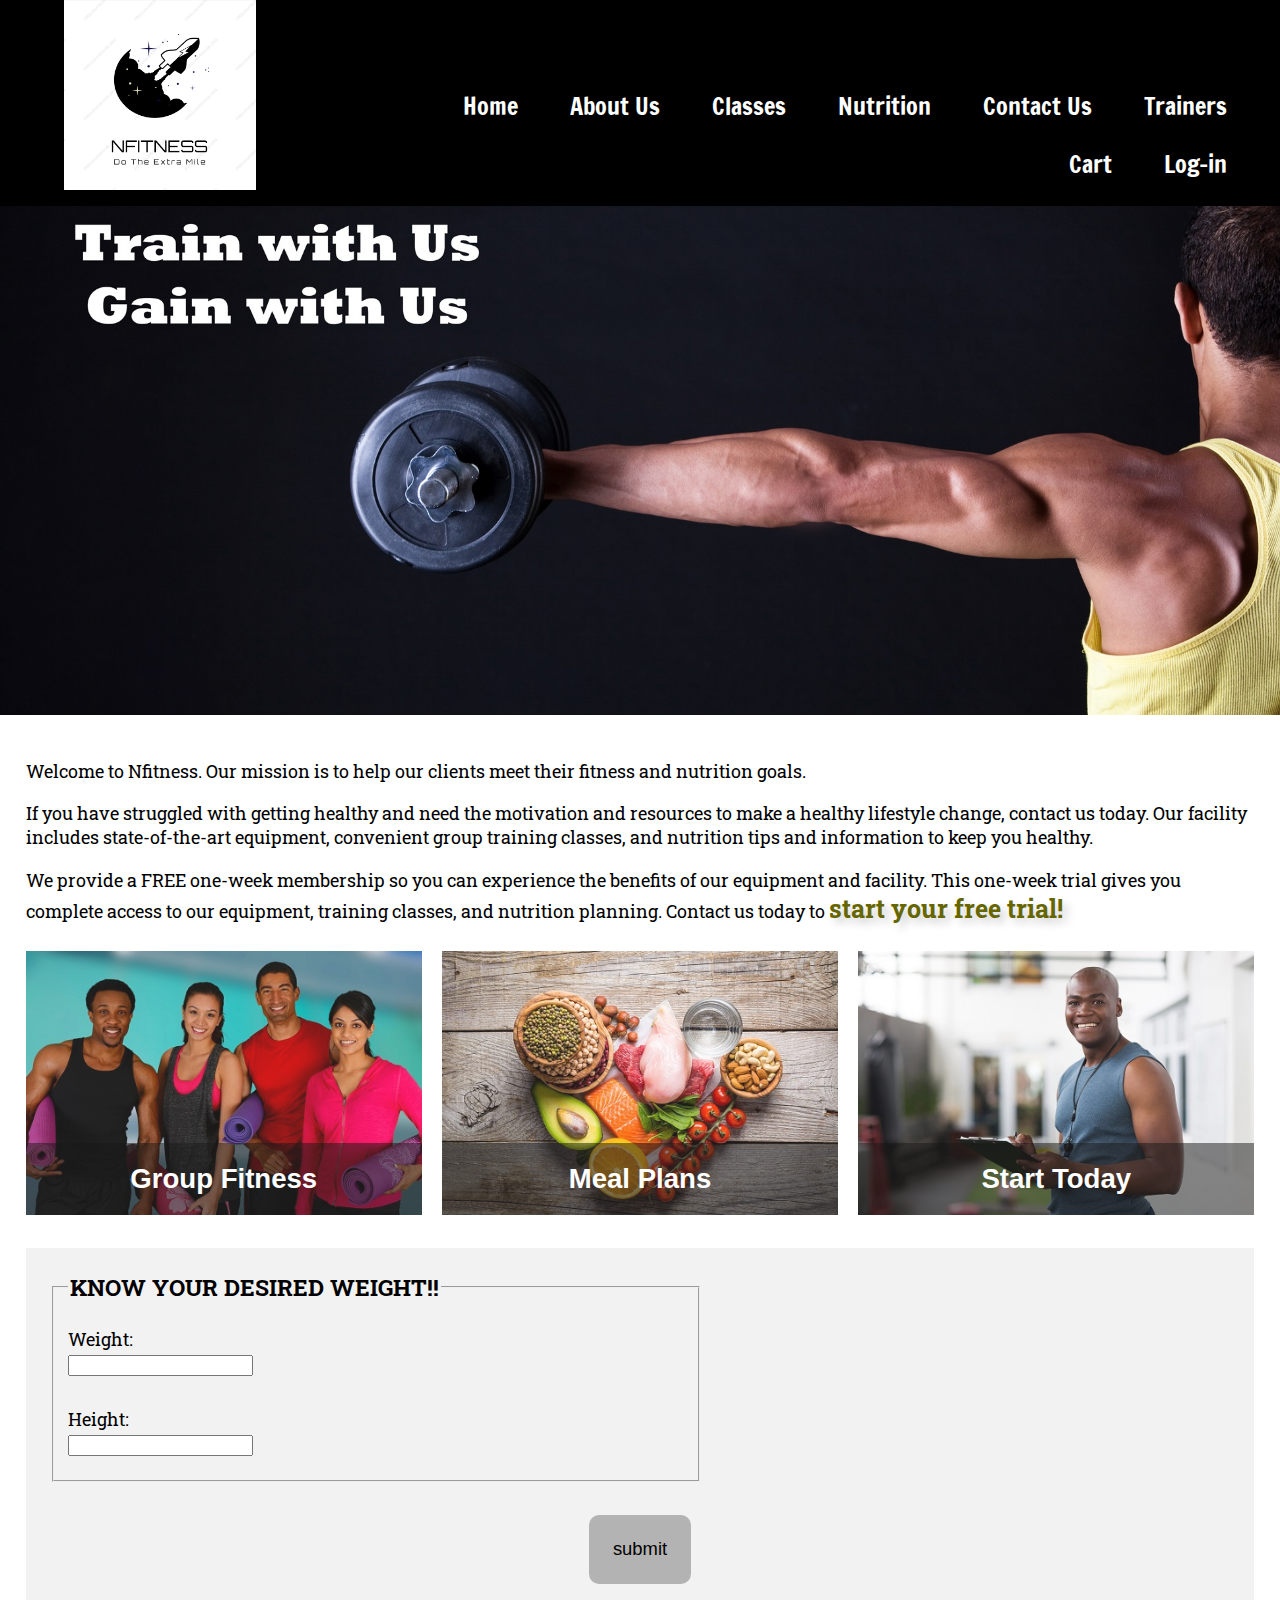
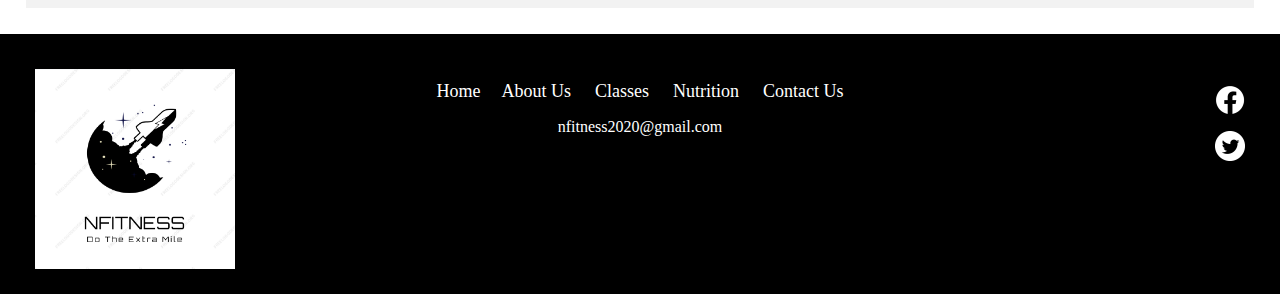
<file: index.html>
<!DOCTYPE html>
<html lang="en">
<head>
	<title>Home</title>
	<meta charset="utf-8">
	<meta name="viewport" content="width=device-width, initial-scale=1">
	<link rel="stylesheet" href="css/styles.css">
	<meta name="description" content="Nfitness is an elite fitness center dedicated to helping clients achieve their fitness and nutrition goals.">
	<link href="https://fonts.googleapis.com/css2?family=Francois+One&family=Roboto+Slab&display=swap" rel="stylesheet">
	<link rel="shortcut icon" href="images/favicon.ico">
	<link rel="icon" type="images/png" sizes="32x32" href="images/favicon-32.png">
	<link rel="apple-touch-icon" sizes="180x180" href="images/apple-touch-icon.png">
	<link rel="icon" sizes="192x192" href="images/android-chrome-192.png">
</head>

<body>
			
		<div style="background: black; position: fixed;top: 0;width: 100%;">
		<header id="ffc-logo">
			<a href="index.html"><img src="images/Nfitnesslogo.png" alt="Nfitness Logo" width='60%' height='100%'></a>
			
		</header>
		
		<nav class="tablet-desktop" >
			<ul>
				&nbsp;&nbsp;<li><a href="index.html">Home</a></li> 
				<li><a href="about.html">About Us</a></li> 
				<li><a href="classes.html">Classes</a></li> 	
				<li><a href="nutrition.html">Nutrition</a></li> 
				<li><a href="contact.html">Contact Us</a></li>
				<li><a href="Trainers.html"> Trainers</a></li>
				<li><a href="cart2.html"> Cart</a></li>
				<li><a href="login.html">Log-in</a></li>
				
				
				  </div>
			</ul>
			
		</nav>
	</div>
	
		<div id="hero" class="tablet-desktop">
			<img src="images/hero-image.jpg" alt="left arm extended holding a weight" style="    margin-top: 150px;">
		</div>
		
		
		<main>
		
		<div class="tablet-desktop">
		
			<p>Welcome to Nfitness. Our mission is to help our clients meet their fitness and nutrition goals.</p>
			
			<p>If you have struggled with getting healthy and need the motivation and resources to make a healthy lifestyle change, contact us today. Our facility includes state-of-the-art equipment, convenient group training classes, and nutrition tips and information to keep you healthy.</p>
			
			<p>We provide a FREE one-week membership so you can experience the benefits of our equipment and facility. This one-week trial gives you complete access to our equipment, training classes, and nutrition planning. Contact us today to <span class="action">start your free trial!</span></p>
		
		</div>
		
		<div class="grid">
		
		<figure class="frame">
			<a href="classes.html"><img src="images/fitness-group.jpg" alt="group of fitness people"></a>
			<figcaption class="pic-text">Group Fitness</figcaption>
		</figure>
		
		<figure class="frame">
			<a href="nutrition.html"><img src="images/food-heart.jpg" alt="healthy food in the shape of a heart"></a>
			<figcaption class="pic-text">Meal Plans</figcaption>
		</figure>
		
		<figure class="frame">
			<a href="contact.html"><img src="images/personal-trainer.jpg" alt="personal trainer with a clipboard"></a>
			<figcaption class="pic-text">Start Today</figcaption>
		</figure>
		
		</div>
        
		<div id="form">
		
	
		<form action="weight.php" id="get" class="form-grid"> 
		
			<fieldset>
				<legend> KNOW YOUR DESIRED WEIGHT!!</legend>
				<label for="weight">Weight:</label>
				<input type="text" name="weight" id="fName" >
				
				<label for="height">Height:</label>
				<input type="text" name="height" id="lName" >
               
            
			</fieldset>
			
			
			
			<input type="submit" id="submit" value="submit" class="btn">
		
		</main>
		
		
		<footer style="padding:10px;">

			<div style="width: 20%; float: left; padding: 2%;">
				<a  href="index.html"><img src="images/Nfitnesslogo.png" alt="Nfitness Logo" width='200px' height='200px' ></a>
			</div>
			
					<div class="copyright" ><p>
				
						<a style="color: rgb(255, 255, 255);font-size: large;"href="index.html">Home</a>&nbsp&nbsp&nbsp&nbsp&nbsp&nbsp
						<a style="color: rgb(255, 255, 255);font-size: large;"href="about.html">About Us</a> &nbsp&nbsp&nbsp&nbsp&nbsp&nbsp
						<a style="color: rgb(255, 255, 255);font-size: large;"href="classes.html">Classes</a> 	&nbsp&nbsp&nbsp&nbsp&nbsp&nbsp
					    <a style="color: rgb(255, 255, 255);font-size: large;"href="nutrition.html">Nutrition</a> &nbsp&nbsp&nbsp&nbsp&nbsp&nbsp
						<a style="color: rgb(255, 255, 255);font-size: large;"href="contact.html">Contact Us</a>
						<p style="font-size: medium;"><a href="mailto:nfitness2020@gmail.com">nfitness2020@gmail.com</a></p>
						
						
					</p>	
						
				</div>
<div style=" float: right; padding: 2%;">
			
	<p><a  href= target="_blank"><img src="images/facebook-logo.png" alt="black and white Facebook logo"></a></p>
		<p>	<a href= target="_blank"><img src="images/twitter-logo.png" alt="black and white Twitter logo"></a></p>
		</div>
		
			
		
			
		</footer>
		

	
	<script src="scripts/script.js"></script>
	
</body>
</html>
</file>
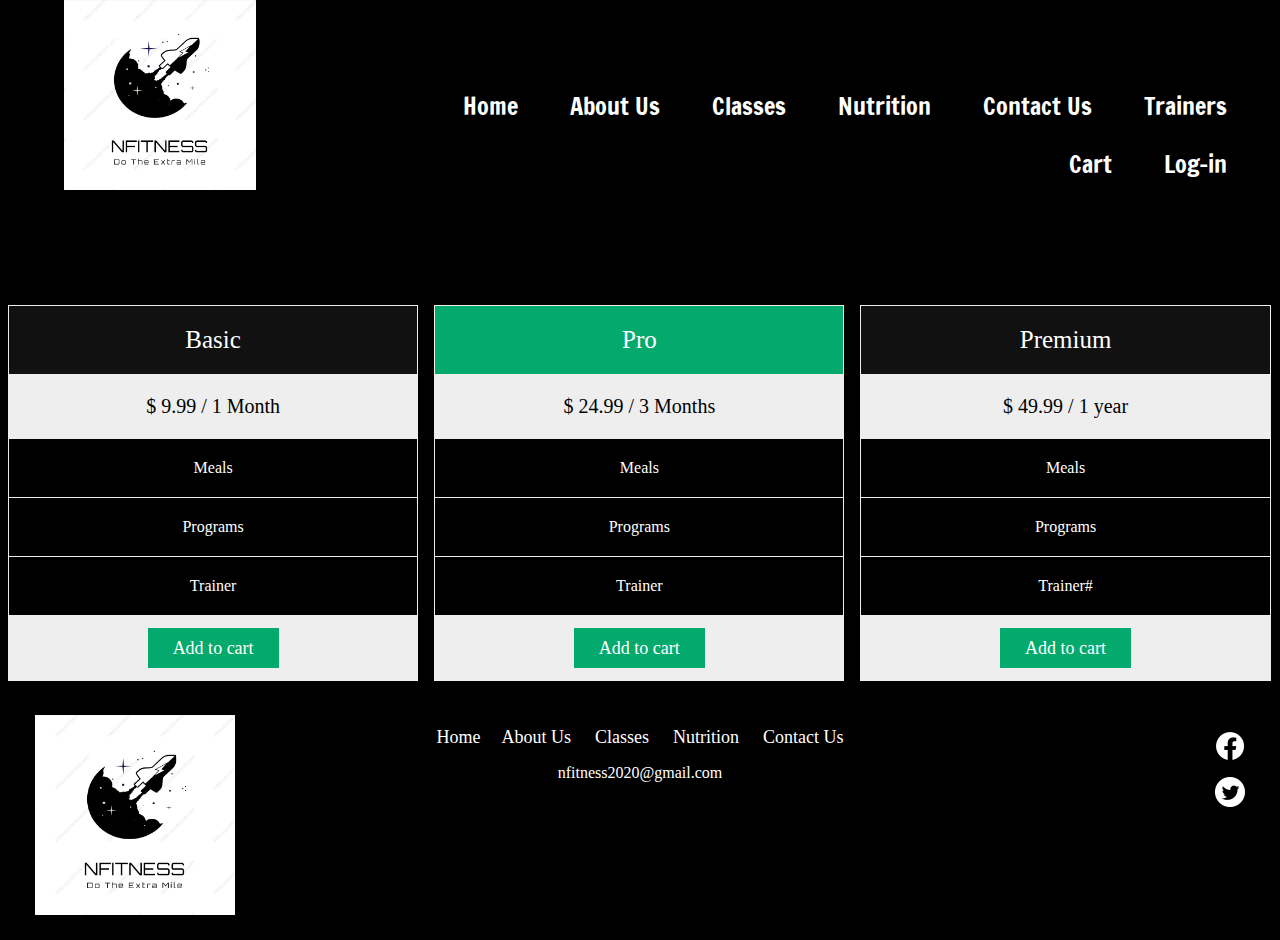
<file: cart2.html>
<!DOCTYPE html>
<html lang="en">
<head>


  <title> Subscription </title>Nfitness
  <meta charset="utf-8">  
	<meta name="viewport" content="width=device-width, initial-scale=1">
	<link rel="stylesheet" href="css/styles.css">
	<meta name="description" content="Nfitness is an elite fitness center dedicated to helping clients achieve their fitness and nutrition goals.">
	<link href="https://fonts.googleapis.com/css2?family=Francois+One&family=Roboto+Slab&display=swap" rel="stylesheet">
	<link rel="shortcut icon" href="images/favicon.ico">
	<link rel="icon" type="images/png" sizes="32x32" href="images/favicon-32.png">
	<link rel="apple-touch-icon" sizes="180x180" href="images/apple-touch-icon.png">
	<link rel="icon" sizes="192x192" href="images/android-chrome-192.png">
  <link rel="stylesheet" href="css/card.css" >
</head>

<div style="background: rgb(0, 0, 0); position: fixed;top: 0;width: 100%;">
  <header id="ffc-logo">
    <a href="index.html"><img src="images/Nfitnesslogo.png" alt="Nfitness Logo" width='60%' height='100%'></a>
    
  </header>
  
  <nav class="tablet-desktop" >
    <ul>
      &nbsp;&nbsp;<li><a href="index.html">Home</a></li> 
      <li><a href="about.html">About Us</a></li> 
      <li><a href="classes.html">Classes</a></li> 	
      <li><a href="nutrition.html">Nutrition</a></li> 
      <li><a href="contact.html">Contact Us</a></li>
      <li><a href="Trainers.html"> Trainers</a></li>
      <li><a href="cart2.html"> Cart</a></li>
      <li><a href="login.html">Log-in</a></li>
      
        </div>
    </ul>
    
  </nav>
</div>

<body>

  <h2>Responsive Checkout Form</h2><h2>Responsive Checkout Form</h2>
  <h2>Responsive Checkout Form</h2><br>

  <h2 style="text-align:center">Responsive Pricing Tables</h2>
<p style="text-align:center">Resize the browser window to see the effect.</p>

<div class="columns">
  <ul class="price">
    <li class="header">Basic</li>
    <li class="grey">$ 9.99 /  1 Month</li>
    <li style="color: rgb(255, 255, 255);">Meals</li>
    <li style="color: rgb(255, 255, 255);">Programs</li>
    <li style="color: rgb(255, 255, 255);">Trainer</li>
    <li class="grey"><a href="payment 2.html" class="button">Add to cart</a></li>
  </ul>
</div>

<div class="columns">
  <ul class="price">
    <li class="header" style="background-color:#04AA6D">Pro</li>
    <li class="grey">$ 24.99 / 3 Months</li>
    <li style="color: rgb(255, 255, 255);">Meals</li>
    <li style="color: rgb(255, 255, 255);">Programs</li>
    <li style="color: rgb(255, 255, 255);">Trainer</li>
    <li class="grey"><a href="payment 2.html" class="button">Add to cart</a></li>
  </ul>
</div>

<div class="columns">
  <ul class="price">
    <li class="header">Premium</li>
    <li class="grey">$ 49.99 / 1 year</li>
    <li style="color: rgb(255, 255, 255);">Meals</li>
    <li style="color: rgb(255, 255, 255);">Programs</li>
    <li style="color: rgb(255, 255, 255);">Trainer#</li>
    <li class="grey"><a href="payment 2.html" class="button">Add to cart</a></li>
  </ul>
</div>

<footer style="padding:10px;">

  <div style="width: 20%; float: left; padding: 2%;">
    <a  href="index.html"><img src="images/Nfitnesslogo.png" alt="Nfitness Logo" width='200px' height='200px' ></a>
  </div>
  
      <div class="copyright" ><p>
    
        <a style="color: rgb(255, 255, 255);font-size: large;"href="index.html">Home</a>&nbsp&nbsp&nbsp&nbsp&nbsp&nbsp
        <a style="color: rgb(255, 255, 255);font-size: large;"href="about.html">About Us</a> &nbsp&nbsp&nbsp&nbsp&nbsp&nbsp
        <a style="color: rgb(255, 255, 255);font-size: large;"href="classes.html">Classes</a> 	&nbsp&nbsp&nbsp&nbsp&nbsp&nbsp
          <a style="color: rgb(255, 255, 255);font-size: large;"href="nutrition.html">Nutrition</a> &nbsp&nbsp&nbsp&nbsp&nbsp&nbsp
        <a style="color: rgb(255, 255, 255);font-size: large;"href="contact.html">Contact Us</a>
        <p style="font-size: medium;"><a href="mailto:nfitness2020@gmail.com">nfitness2020@gmail.com</a></p>
        
        
      </p>	
        
    </div>
<div style=" float: right; padding: 2%;">
  
<p><a  href= target="_blank"><img src="images/facebook-logo.png" alt="black and white Facebook logo"></a></p>
<p>	<a href= target="_blank"><img src="images/twitter-logo.png" alt="black and white Twitter logo"></a></p>
</div>

  

  
</footer>
</body>
</html>
</file>
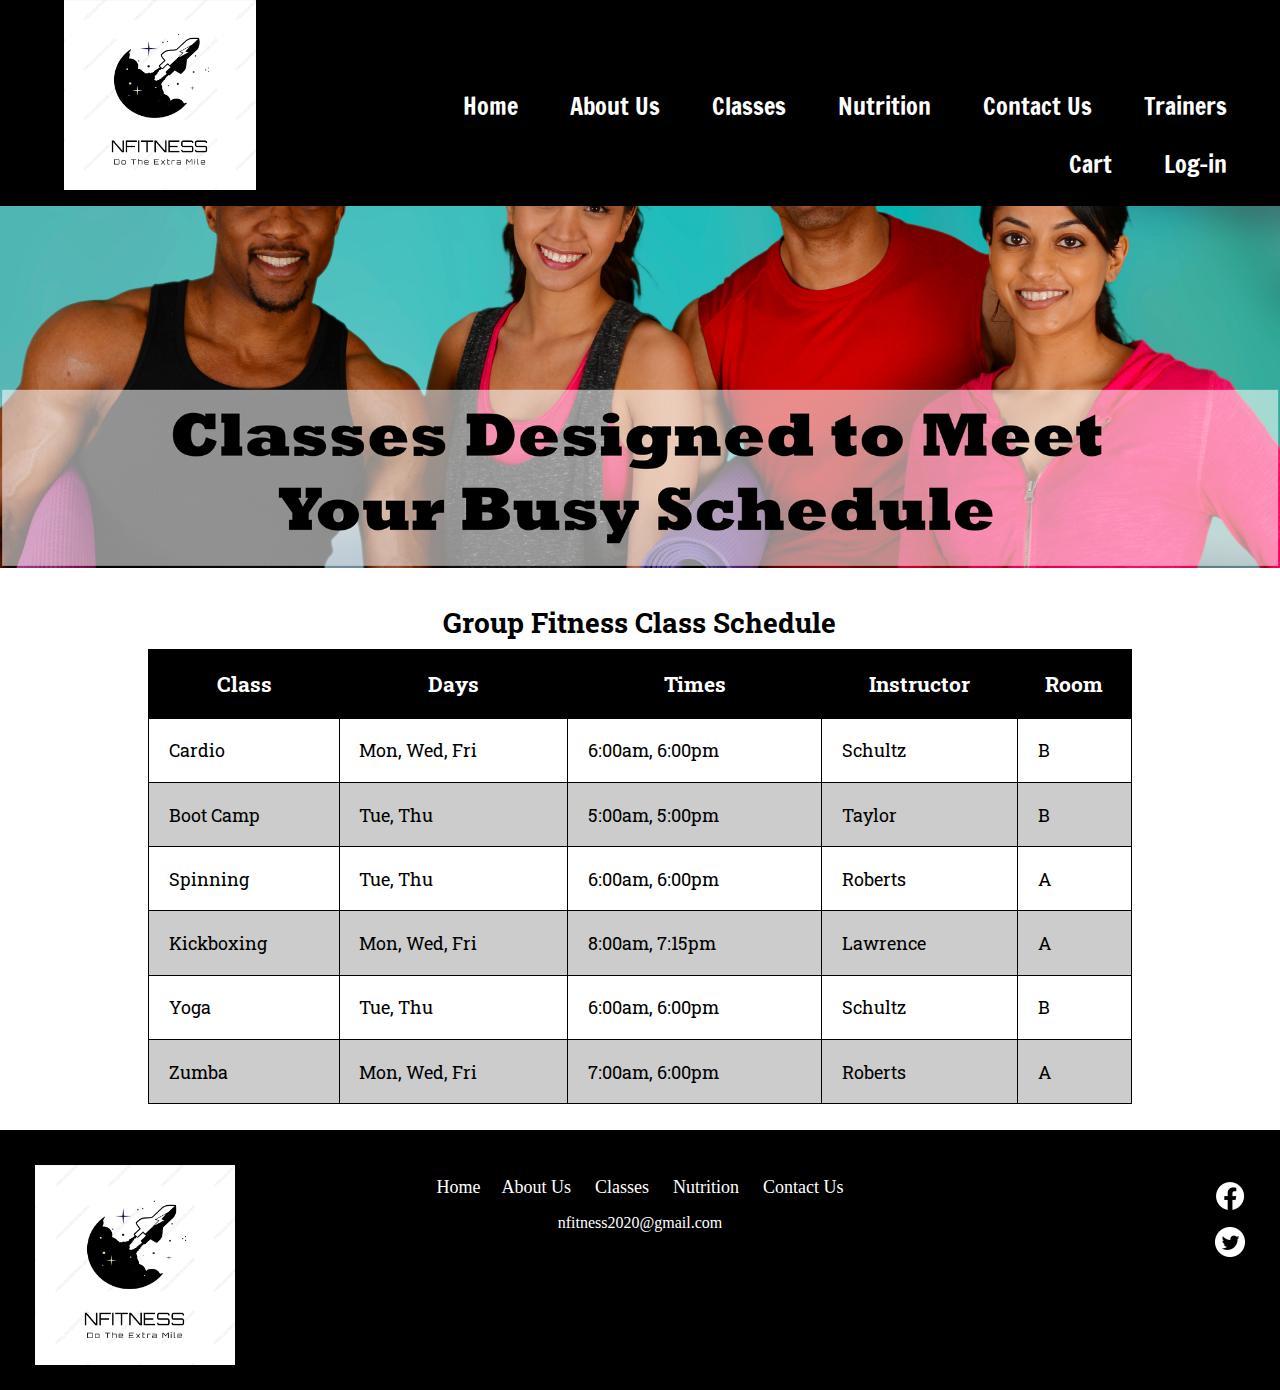
<file: classes.html>
<!DOCTYPE html>

<html lang="en">
<head>
	<title>Classes</title>
	<meta charset="utf-8">
	<meta name="viewport" content="width=device-width, initial-scale=1">
	<link rel="stylesheet" href="css/styles.css">
	<meta name="description" content="Nfitness has many fitness classes to meet your needs, including boot camp, cardio, kickboxing, spinning, yoga, and Zumba.">
	<link href="https://fonts.googleapis.com/css2?family=Francois+One&family=Roboto+Slab&display=swap" rel="stylesheet">
	<link rel="shortcut icon" href="images/favicon.ico">
	<link rel="icon" type="images/png" sizes="32x32" href="images/favicon-32.png">
	<link rel="apple-touch-icon" sizes="180x180" href="images/apple-touch-icon.png">
	<link rel="icon" sizes="192x192" href="images/android-chrome-192.png">
</head>
<body>
			
	<div style="background: black; position: fixed;top: 0;width: 100%;">
		<header id="ffc-logo">
			<a href="index.html"><img src="images/Nfitnesslogo.png" alt="Nfitness Logo" width='60%' height='100%'></a>
			
		</header>
		
		<nav class="tablet-desktop" >
			<ul>
				
			
				&nbsp;&nbsp;<li><a href="index.html">Home</a></li> 
				<li><a href="about.html">About Us</a></li> 
				<li><a href="classes.html">Classes</a></li> 	
				<li><a href="nutrition.html">Nutrition</a></li> 
				<li><a href="contact.html">Contact Us</a></li>
				<li><a href="Trainers.html"> Trainers</a></li>
				<li><a href="cart2.html"> Cart</a></li>
				<li><a href="login.html">Log-in</a></li>
				
				  </div>
			</ul>
			
		</nav>
	</div>
		
	
		<div id="hero" class="tablet-desktop">
			<img src="images/classes-hero-image.jpg" alt="group of fitness people">
		</div>
		
		
		<main>
		
			<div class="mobile">
			
				<h3>Group Fitness Classes</h3>
				<p>Boot Camp: TR 5am &amp; 5pm</p>
				<p>Cardio: MWF 6am &amp; 5pm</p>
				<p>Kickboxing: MWF 8am &amp; 7:15pm</p>
				<p>Spinning: TR 6am &amp; 6pm</p>
				<p>Yoga: TR 6am &amp; 6pm</p>
				<p>Zumba: MWF 7am &amp; 6pm</p>
				
			</div>
			
			<div class="tablet-desktop">
		
				<table> <!-- Start Table -->
					<caption>Group Fitness Class Schedule</caption>
					<tr><!-- Row 1 -->
						<th>Class</th>
						<th>Days</th>
						<th>Times</th>
						<th>Instructor</th>
						<th>Room</th>
					</tr>
					<tr><!-- Row 2 -->
						<td>Cardio</td>
						<td>Mon, Wed, Fri</td>
						<td>6:00am, 6:00pm</td>
						<td>Schultz</td>
						<td>B</td>
					</tr>
					<tr><!-- Row 3 -->
						<td>Boot Camp</td>
						<td>Tue, Thu</td>
						<td>5:00am, 5:00pm</td>
						<td>Taylor</td>
						<td>B</td>
					</tr>
					<tr><!-- Row 4 -->
						<td>Spinning</td>
						<td>Tue, Thu</td>
						<td>6:00am, 6:00pm</td>
						<td>Roberts</td>
						<td>A</td>
					</tr>
					<tr><!-- Row 5 -->
						<td>Kickboxing</td>
						<td>Mon, Wed, Fri</td>
						<td>8:00am, 7:15pm</td>
						<td>Lawrence</td>
						<td>A</td>
					</tr>
					<tr><!-- Row 6 -->
						<td>Yoga</td>
						<td>Tue, Thu</td>
						<td>6:00am, 6:00pm</td>
						<td>Schultz</td>
						<td>B</td>
					</tr>
					<tr><!-- Row 7 -->
						<td>Zumba</td>
						<td>Mon, Wed, Fri</td>
						<td>7:00am, 6:00pm</td>
						<td>Roberts</td>
						<td>A</td>
					</tr>
				</table> <!-- End Table -->
				
			</div>
			
			
			
			</main>
			
			<footer style="padding:10px;">

				<div style="width: 20%; float: left; padding: 2%;">
					<a  href="index.html"><img src="images/Nfitnesslogo.png" alt="Nfitness Logo" width='200px' height='200px' ></a>
				</div>
				
						<div class="copyright" ><p>
					
							<a style="color: rgb(255, 255, 255);font-size: large;"href="index.html">Home</a>&nbsp&nbsp&nbsp&nbsp&nbsp&nbsp
							<a style="color: rgb(255, 255, 255);font-size: large;"href="about.html">About Us</a> &nbsp&nbsp&nbsp&nbsp&nbsp&nbsp
							<a style="color: rgb(255, 255, 255);font-size: large;"href="classes.html">Classes</a> 	&nbsp&nbsp&nbsp&nbsp&nbsp&nbsp
							<a style="color: rgb(255, 255, 255);font-size: large;"href="nutrition.html">Nutrition</a> &nbsp&nbsp&nbsp&nbsp&nbsp&nbsp
							<a style="color: rgb(255, 255, 255);font-size: large;"href="contact.html">Contact Us</a>
							<p style="font-size: medium;"><a href="mailto:nfitness2020@gmail.com">nfitness2020@gmail.com</a></p>
							
							
						</p>	
							
					</div>
	<div style=" float: right; padding: 2%;">
				
		<p><a  href= target="_blank"><img src="images/facebook-logo.png" alt="black and white Facebook logo"></a></p>
			<p>	<a href= target="_blank"><img src="images/twitter-logo.png" alt="black and white Twitter logo"></a></p>
			</div>
			
				
			
				
			</footer>
		<script src="scripts/script.js"></script>
		
	</body>
	</html>
</file>
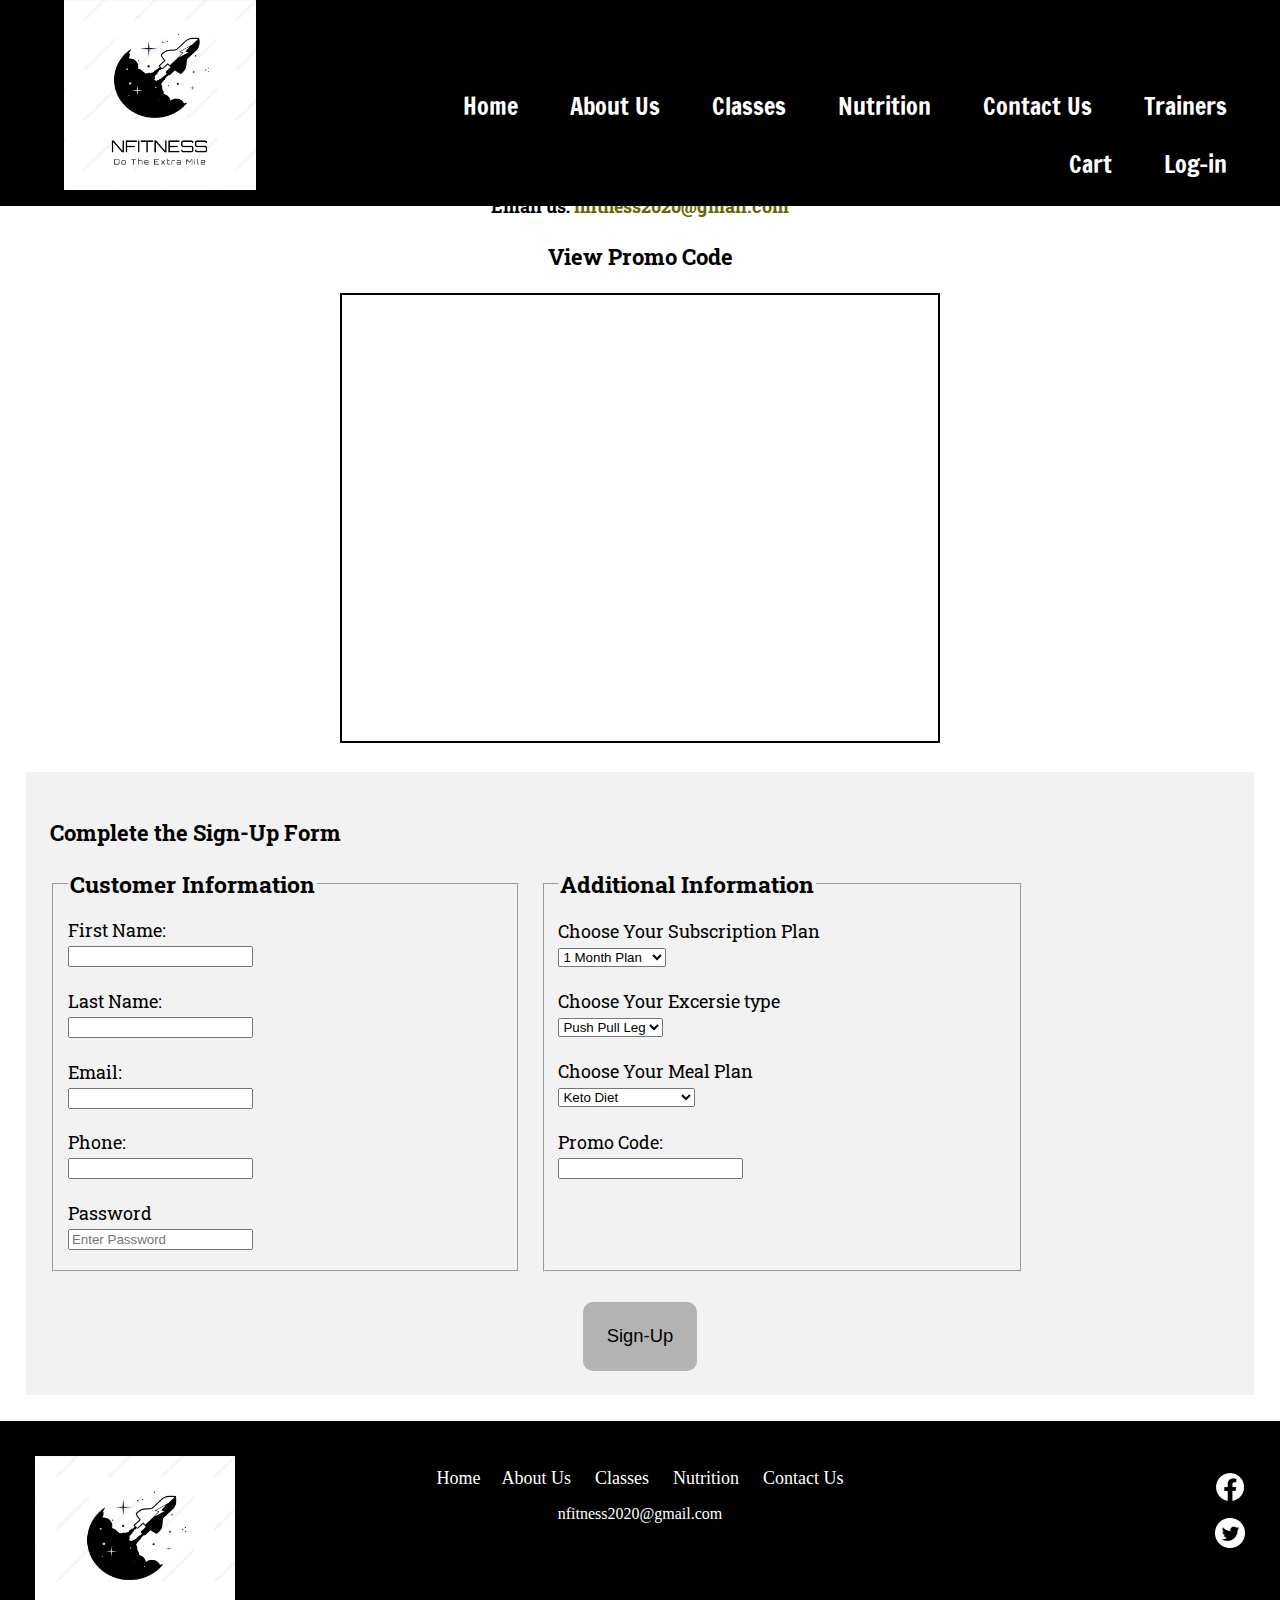
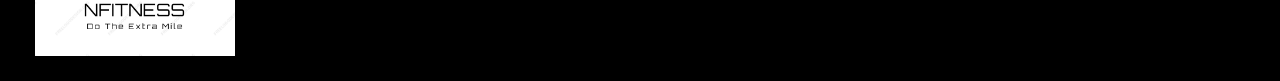
<file: contact.html>
<!DOCTYPE html>

<html lang="en">
<head>
	<title>Contact Us - Locaion | </title>Nfitness
	<meta charset="utf-8">
	<meta name="viewport" content="width=device-width, initial-scale=1">
	<link rel="stylesheet" href="css/styles.css">
	<meta name="description" content="Nfitness provides a complimentary one-week trial membership. Contact us today to learn more.">
	<link href="https://fonts.googleapis.com/css2?family=Francois+One&family=Roboto+Slab&display=swap" rel="stylesheet">
	<link rel="shortcut icon" href="images/favicon.ico">
	<link rel="icon" type="images/png" sizes="32x32" href="images/favicon-32.png">
	<link rel="apple-touch-icon" sizes="180x180" href="images/apple-touch-icon.png">
	<link rel="icon" sizes="192x192" href="images/android-chrome-192.png">
</head>

<body>

	<div style="background: black; position: fixed;top: 0;width: 100%;">
		<header id="ffc-logo">
			<a href="index.html"><img src="images/Nfitnesslogo.png" alt="Nfitness Logo" width='60%' height='100%'></a>
			
		</header>
		
		<nav class="tablet-desktop" >
			<ul>
			
			
				&nbsp;&nbsp;<li><a href="index.html">Home</a></li> 
				<li><a href="about.html">About Us</a></li> 
				<li><a href="classes.html">Classes</a></li> 	
				<li><a href="nutrition.html">Nutrition</a></li> 
				<li><a href="contact.html">Contact Us</a></li>
				<li><a href="Trainers.html"> Trainers</a></li>
				<li><a href="cart2.html"> Cart</a></li>
				<li><a href="login.html">Log-in</a></li>
				
				  </div>
			</ul>
			
		</nav>
	</div>
		
		<main>
		
		
		<div id="contact">
		
			<h2>Ready to get started? Contact us today.</h2>
			<h4 class="mobile tel-link"><a href="tel:01225888855">01225888855</a></h4>
			<h4 class="tablet-desktop tel-num">01159333012</h4>
			<h4>Email us: <a href="mailto:nfitness2020@gmail.com" class="contact-email-link">nfitness2020@gmail.com</a></h4>
			<h3 class="offer" onclick="discount()" id="special">View Promo Code</h3>
			
			
			<iframe src="https://www.google.com/maps/embed?pb=!1m18!1m12!1m3!1d2948.8517431413866!2d-71.05363384845126!3d42.34568414389889!2m3!1f0!2f0!3f0!3m2!1i1024!2i768!4f13.1!3m3!1m2!1s0x89e37a7dc2b67e7b%3A0x36ec93427cd9c5f1!2sChannel%20Center%20St%2C%20Boston%2C%20MA%2002210!5e0!3m2!1sen!2sus!4v1630371822724!5m2!1sen!2sus" width="600" height="450" allowfullscreen="" class="map"></iframe>
		
		</div>
		
		<div id="form">
		
			<h3>Complete the Sign-Up Form</h3>
		<form  action="contact.php" method="get" class="form-grid"> 
		
			<fieldset>
				<legend>Customer Information</legend>
				<label for="fName">First Name:</label>
				<input type="text" name="num1" id="fName" required>
				
				<label for="fName">Last Name:</label>
				<input type="text" name="num2" id="lName" required>
				
				<label for="email">Email:</label>
				<input type="email" name="num3" id="email" required>
				
				<label for="phone">Phone:</label>
				<input type="tel" id="phone" name="num4" required>

				<label for="psw">Password</label>
				<input type="password" placeholder="Enter Password" name="num5" required>
			
			</fieldset>
			
			<fieldset>
				<legend>Additional Information</legend>
				<label for="Subscriptions">Choose Your Subscription Plan</label>
				<select name="num6" id="reference">
					<option value="1m">1 Month Plan</option>
					<option value="3m">3 Months Plan</option>
					<option value="6m">6 Months Plan</option>
					<option value="1y">1 Year Plan</option>
				</select>
				
				<label for="Excerise">Choose Your Excersie type</label>
				<select name="num7" id="reference">
					<option value="ppl">Push Pull Leg</option>
					<option value="brosplit">Brosplit</option>
					<option value="crossfit">Crossfit</option>
					<option value="calisthenics">Calisthenics</option>
				</select>
				
				
				<label for="Meal">Choose Your Meal Plan</label>
				<select name="num8" id="reference">
					<option value="keto diet">Keto Diet</option>
					<option value="intermittent Fasting">Intermittent Fasting</option>
				    <option value="Carb cycling">Carb Cycling</option>
					<option value="Protein Diet">Protein Diet</option>
				</select>
				
				<label for="promo">Promo Code:</label>
				<input type="text" id="promo" name="num9">
			</fieldset>
			
			
			<input type="submit" id="submit" value="Sign-Up" class="btn">
			
		</main>
		
		<footer style="padding:10px;">

			<div style="width: 20%; float: left; padding: 2%;">
				<a  href="index.html"><img src="images/Nfitnesslogo.png" alt="Nfitness Logo" width='200px' height='200px' ></a>
			</div>
			
					<div class="copyright" ><p>
				
						<a style="color: rgb(255, 255, 255);font-size: large;"href="index.html">Home</a>&nbsp&nbsp&nbsp&nbsp&nbsp&nbsp
						<a style="color: rgb(255, 255, 255);font-size: large;"href="about.html">About Us</a> &nbsp&nbsp&nbsp&nbsp&nbsp&nbsp
						<a style="color: rgb(255, 255, 255);font-size: large;"href="classes.html">Classes</a> 	&nbsp&nbsp&nbsp&nbsp&nbsp&nbsp
					    <a style="color: rgb(255, 255, 255);font-size: large;"href="nutrition.html">Nutrition</a> &nbsp&nbsp&nbsp&nbsp&nbsp&nbsp
						<a style="color: rgb(255, 255, 255);font-size: large;"href="contact.html">Contact Us</a>
						<p style="font-size: medium;"><a href="mailto:nfitness2020@gmail.com">nfitness2020@gmail.com</a></p>
						
						
					</p>	
						
				</div>
<div style=" float: right; padding: 2%;">
			
	<p><a  href= target="_blank"><img src="images/facebook-logo.png" alt="black and white Facebook logo"></a></p>
		<p>	<a href= target="_blank"><img src="images/twitter-logo.png" alt="black and white Twitter logo"></a></p>
		</div>
		
			
		
			
		</footer>
	<script src="scripts/script.js"></script>
	
</body>
</html>
</file>
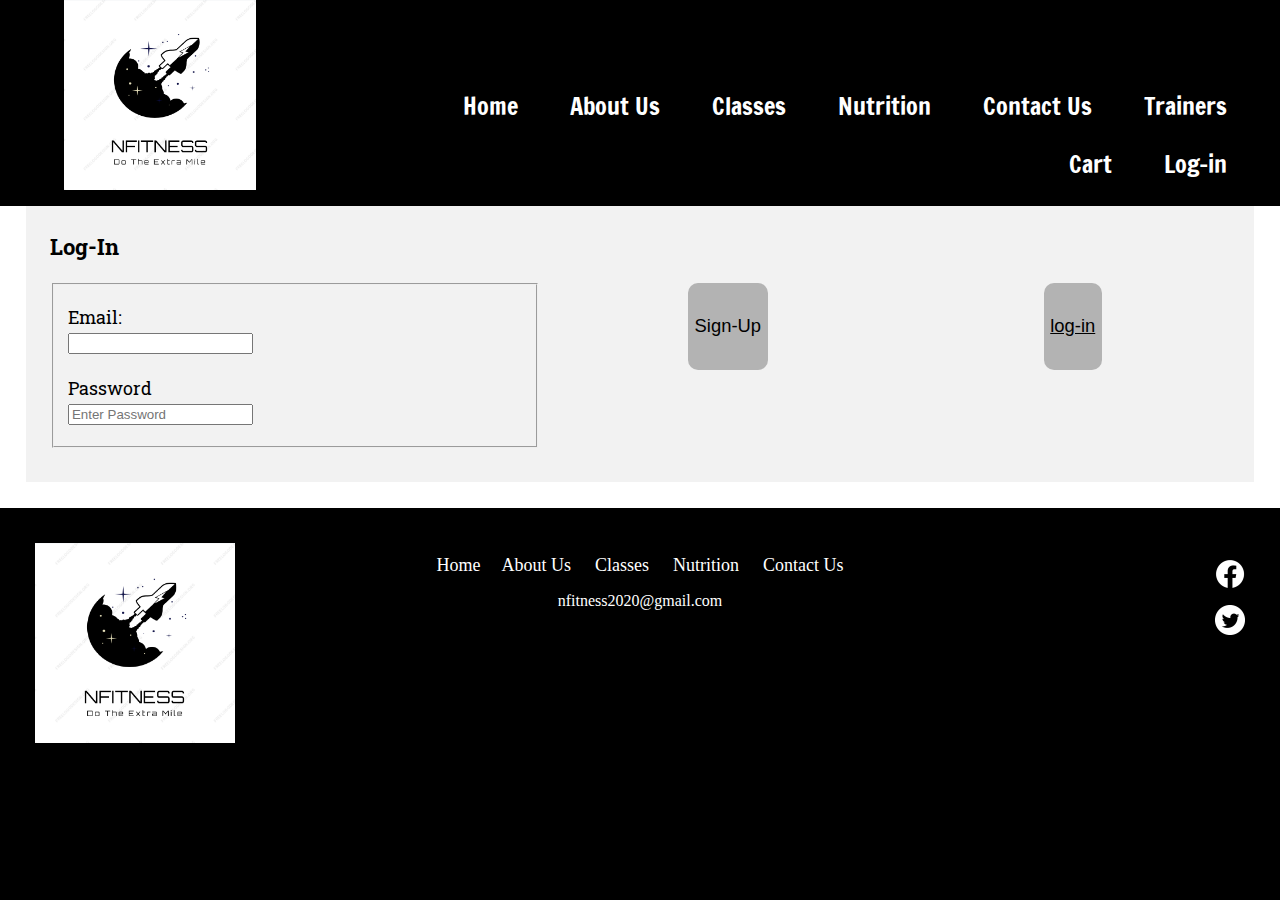
<file: login.html>
<!DOCTYPE html>

<html lang="en">
<head>
	<title>Log-In </title>Nfitness
	<meta charset="utf-8">
	<meta name="viewport" content="width=device-width, initial-scale=1">
	<link rel="stylesheet" href="css/styles.css">
	<meta name="description" content="Nfitness provides a complimentary one-week trial membership. Contact us today to learn more.">
	<link href="https://fonts.googleapis.com/css2?family=Francois+One&family=Roboto+Slab&display=swap" rel="stylesheet">
	<link rel="shortcut icon" href="images/favicon.ico">
	<link rel="icon" type="images/png" sizes="32x32" href="images/favicon-32.png">
	<link rel="apple-touch-icon" sizes="180x180" href="images/apple-touch-icon.png">
	<link rel="icon" sizes="192x192" href="images/android-chrome-192.png">
</head>

<body>

	<div style="background: black; position: fixed;top: 0;width: 100%;">
		<header id="ffc-logo">
			<a href="index.html"><img src="images/Nfitnesslogo.png" alt="Nfitness Logo" width='60%' height='100%'></a>
			
		</header>
		
		<nav class="tablet-desktop" >
			<ul>
			
			
				&nbsp;&nbsp;<li><a href="index.html">Home</a></li> 
				<li><a href="about.html">About Us</a></li> 
				<li><a href="classes.html">Classes</a></li> 	
				<li><a href="nutrition.html">Nutrition</a></li> 
				<li><a href="contact.html">Contact Us</a></li>
				<li><a href="Trainers.html"> Trainers</a></li>
				<li><a href="cart2.html"> Cart</a></li>
				<li><a href="login.html">Log-in</a></li>
				
				
				  </div>
			</ul>
			
		</nav>
	</div>
		
		<main>

			<h2>Responsive Checkout Form</h2><h2>Responsive Checkout Form</h2>
			
	
		<div id="form">
		
			<h3>Log-In</h3>
		<form class="form-grid" action="loginform.php" method="post"> 
		
			<fieldset>
				
		        <label for="email">Email:</label>
				<input type="email" name="NUM1" id="email" required>
				<label for="psw">Password</label>
				<input type="password" placeholder="Enter Password" name="NUM2" required>
                			
			</fieldset>

			<button type="submit" id="submit" style= height:50%;>Sign-Up</button>
			 <button type="menu"  id="submit" style="height: 50%;"  ><a style="color: black;" href="contact.html" class="button" >  log-in </a></button>
			
	
			
			
          
   
		</main>
		
		<footer style="padding:10px;">

			<div style="width: 20%; float: left; padding: 2%;">
				<a  href="index.html"><img src="images/Nfitnesslogo.png" alt="Nfitness Logo" width='200px' height='200px' ></a>
			</div>
			
					<div class="copyright" ><p>
				
						<a style="color: rgb(255, 255, 255);font-size: large;"href="index.html">Home</a>&nbsp&nbsp&nbsp&nbsp&nbsp&nbsp
						<a style="color: rgb(255, 255, 255);font-size: large;"href="about.html">About Us</a> &nbsp&nbsp&nbsp&nbsp&nbsp&nbsp
						<a style="color: rgb(255, 255, 255);font-size: large;"href="classes.html">Classes</a> 	&nbsp&nbsp&nbsp&nbsp&nbsp&nbsp
					    <a style="color: rgb(255, 255, 255);font-size: large;"href="nutrition.html">Nutrition</a> &nbsp&nbsp&nbsp&nbsp&nbsp&nbsp
						<a style="color: rgb(255, 255, 255);font-size: large;"href="contact.html">Contact Us</a>
						<p style="font-size: medium;"><a href="mailto:nfitness2020@gmail.com">nfitness2020@gmail.com</a></p>
						
						
					</p>	
						
				</div>
<div style=" float: right; padding: 2%;">
			
	<p><a  href= target="_blank"><img src="images/facebook-logo.png" alt="black and white Facebook logo"></a></p>
		<p>	<a href= target="_blank"><img src="images/twitter-logo.png" alt="black and white Twitter logo"></a></p>
		</div>
		
			
		
			
		</footer>
	
	<script src="scripts/script.js"></script>
	
</body>
</html>
</file>
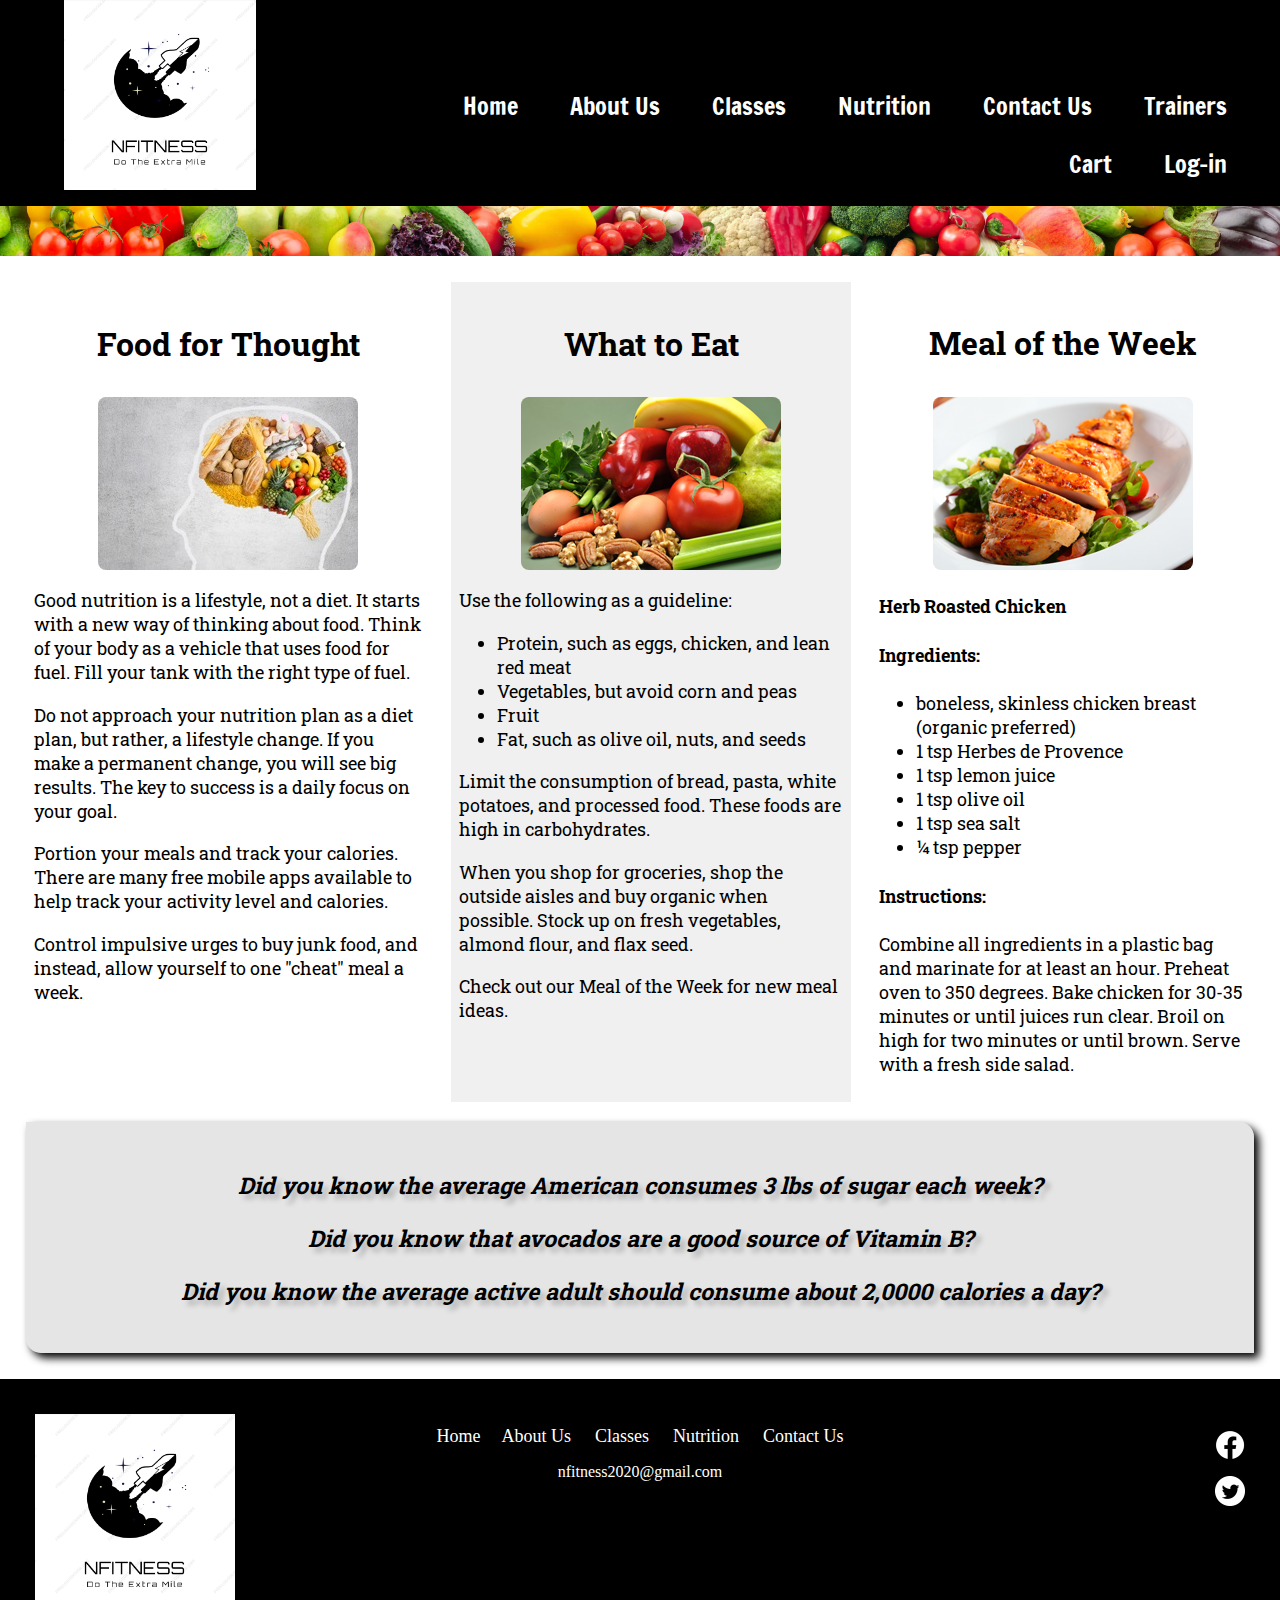
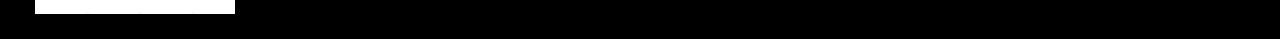
<file: nutrition.html>
<!DOCTYPE html>

<html lang="en">
<head>
	<title>Nutrition Guidance | Nfitness</title>
	<meta charset="utf-8">
	<meta name="viewport" content="width=device-width, initial-scale=1">
	<link rel="stylesheet" href="css/styles.css">
	<meta name="description" content="Nfitness provides nutrition guides and meal planning to help you meet your nutrition goals.">
	<link href="https://fonts.googleapis.com/css2?family=Francois+One&family=Roboto+Slab&display=swap" rel="stylesheet">
	<link rel="shortcut icon" href="images/favicon.ico">
	<link rel="icon" type="images/png" sizes="32x32" href="images/favicon-32.png">
	<link rel="apple-touch-icon" sizes="180x180" href="images/apple-touch-icon.png">
	<link rel="icon" sizes="192x192" href="images/android-chrome-192.png">
</head>
<body>

	<div style="background: black; position: fixed;top: 0;width: 100%;">
		<header id="ffc-logo">
			<a href="index.html"><img src="images/Nfitnesslogo.png" alt="Nfitness Logo" width='60%' height='100%'></a>
			
		</header>
		
		<nav class="tablet-desktop" >
			<ul>
				
			
				&nbsp;&nbsp;<li><a href="index.html">Home</a></li> 
				<li><a href="about.html">About Us</a></li> 
				<li><a href="classes.html">Classes</a></li> 	
				<li><a href="nutrition.html">Nutrition</a></li> 
				<li><a href="contact.html">Contact Us</a></li>
				<li><a href="Trainers.html"> Trainers</a></li>
				<li><a href="cart2.html"> Cart</a></li>
				<li><a href="login.html">Log-in</a></li>
				
				
				  </div>
			</ul>
			
		</nav>
	</div>
		
	
		<div id="hero">
			<img src="images/hero-veggies.jpg" alt="fresh vegetables">
		</div>

		<main class="grid">
		
			<article>
				<h3>Food for Thought</h3>
				<img src="images/food-thought.jpg" alt="food for thought image" class="round">
				<p>Good nutrition is a lifestyle, not a diet. It starts with a new way of thinking about food. Think of your body as a vehicle that uses food for fuel. Fill your tank with the right type of fuel.</p>
				<p>Do not approach your nutrition plan as a diet plan, but rather, a lifestyle change. If you make a permanent change, you will see big results. The key to success is a daily focus on your goal.</p> 
				<p>Portion your meals and track your calories. There are many free mobile apps available to help track your activity level and calories.</p>
				<p>Control impulsive urges to buy junk food, and instead, allow yourself to one "cheat" meal a week.</p>
			</article>
			
			<article>
				<h3>What to Eat</h3>
				<img src="images/fresh-food.jpg" alt="fresh vegetables, fruit, eggs, and nuts" class="round">
				<p>Use the following as a guideline:</p>
				<ul>
					<li>Protein, such as eggs, chicken, and lean red meat</li>
					<li>Vegetables, but avoid corn and peas</li>
					<li>Fruit</li>
					<li>Fat, such as olive oil, nuts, and seeds</li>
					</ul>
				<p>Limit the consumption of bread, pasta, white potatoes, and processed food. These foods are high in carbohydrates.</p>
				<p>When you shop for groceries, shop the outside aisles and buy organic when possible. Stock up on fresh vegetables, almond flour, and flax seed.</p>
				<p>Check out our Meal of the Week for new meal ideas.</p>
			</article>
			
			<article>
				<h3>Meal of the Week</h3>
				<img src="images/food-chicken.jpg" alt="herb roasted chicken" class="round">
				<h4>Herb Roasted Chicken</h4>
				<h4>Ingredients:</h4>
				<ul>
					<li>boneless, skinless chicken breast (organic preferred)</li>
					<li>1 tsp Herbes de Provence</li>
					<li>1 tsp lemon juice</li>
					<li>1 tsp olive oil</li>
					<li>1 tsp sea salt</li>
					<li>&frac14; tsp pepper</li>
				</ul>
				<h4>Instructions:</h4>
				<p>Combine all ingredients in a plastic bag and marinate for at least an hour. Preheat oven to 350 degrees. Bake chicken for 30-35 minutes or until juices run clear. Broil on high for two minutes or until brown. Serve with a fresh side salad.</p>
			</article>
			
			<aside class="tablet-desktop grid-item4">
				<p>Did you know the average American consumes 3 lbs of sugar each week?</p>
				<p>Did you know that avocados are a good source of Vitamin B?</p>
				<p>Did you know the average active adult should consume about 2,0000 calories a day?</p>
			</aside>
		
		</main>
		
		
		<footer style="padding:10px;">

			<div style="width: 20%; float: left; padding: 2%;">
				<a  href="index.html"><img src="images/Nfitnesslogo.png" alt="Nfitness Logo" width='200px' height='200px' ></a>
			</div>
			
					<div class="copyright" ><p>
				
						<a style="color: rgb(255, 255, 255);font-size: large;"href="index.html">Home</a>&nbsp&nbsp&nbsp&nbsp&nbsp&nbsp
						<a style="color: rgb(255, 255, 255);font-size: large;"href="about.html">About Us</a> &nbsp&nbsp&nbsp&nbsp&nbsp&nbsp
						<a style="color: rgb(255, 255, 255);font-size: large;"href="classes.html">Classes</a> 	&nbsp&nbsp&nbsp&nbsp&nbsp&nbsp
					    <a style="color: rgb(255, 255, 255);font-size: large;"href="nutrition.html">Nutrition</a> &nbsp&nbsp&nbsp&nbsp&nbsp&nbsp
						<a style="color: rgb(255, 255, 255);font-size: large;"href="contact.html">Contact Us</a>
						<p style="font-size: medium;"><a href="mailto:nfitness2020@gmail.com">nfitness2020@gmail.com</a></p>
						
						
					</p>	
						
				</div>
<div style=" float: right; padding: 2%;">
			
	<p><a  href= target="_blank"><img src="images/facebook-logo.png" alt="black and white Facebook logo"></a></p>
		<p>	<a href= target="_blank"><img src="images/twitter-logo.png" alt="black and white Twitter logo"></a></p>
		</div>
		
			
		
			
		</footer>
	<script src="scripts/script.js"></script>
	
</body>
</html>
</file>
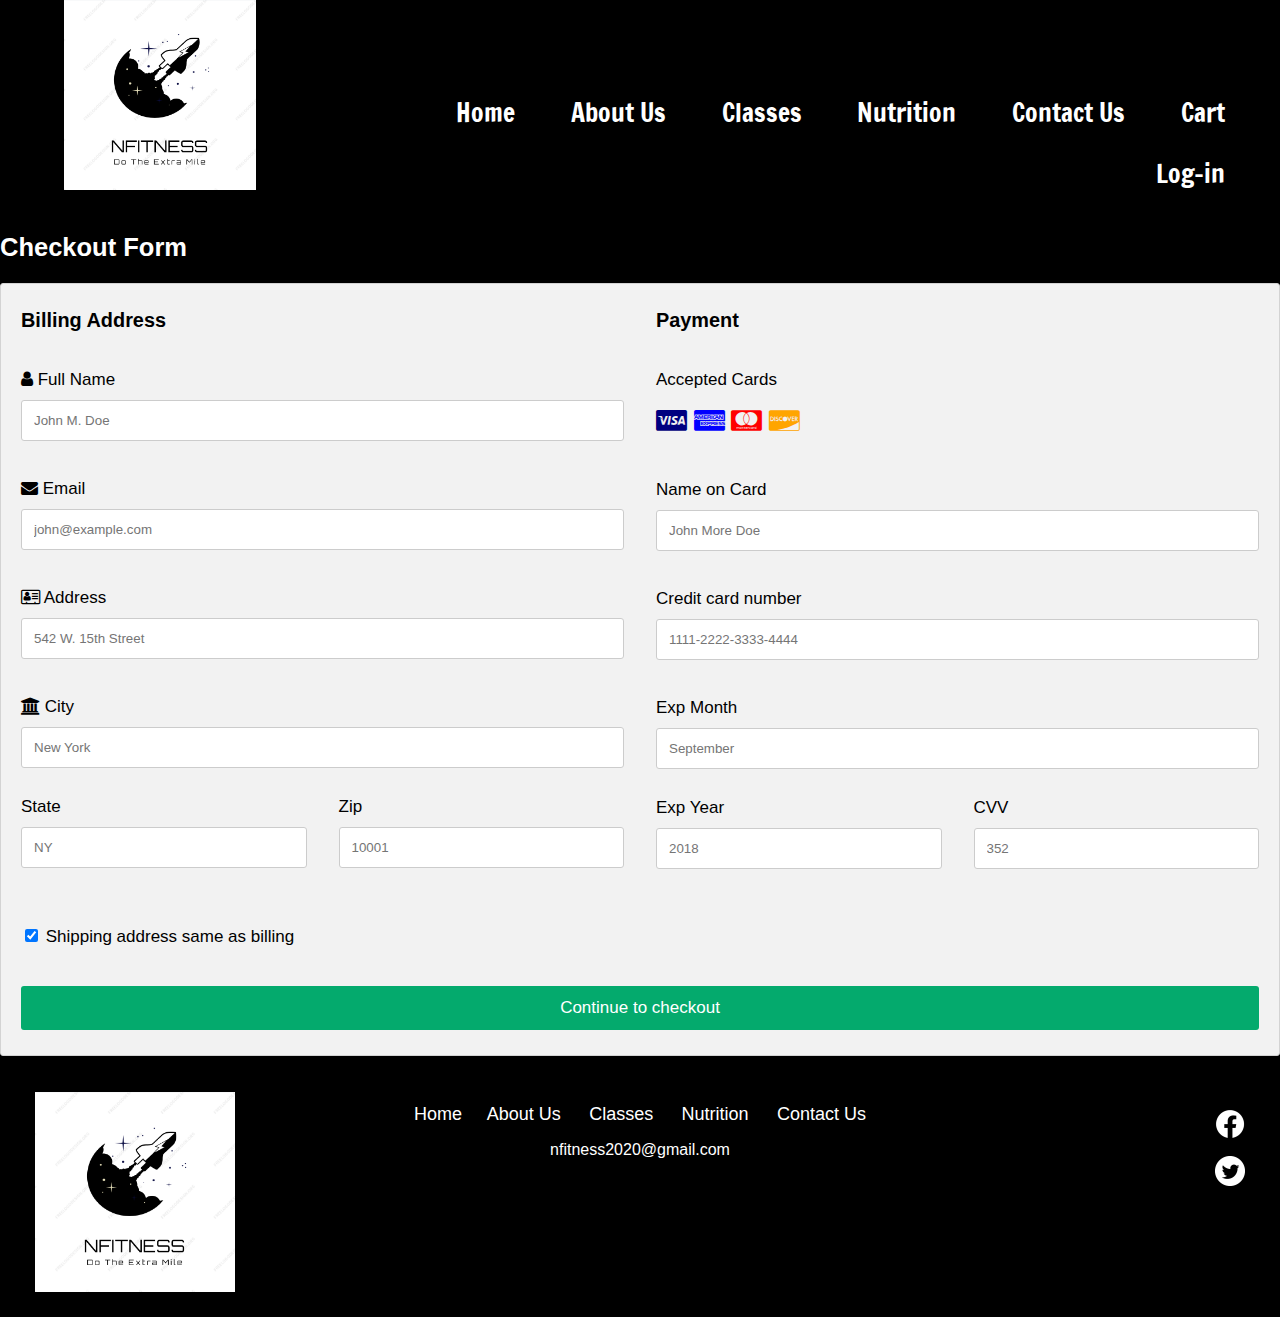
<file: payment 2.html>
<!DOCTYPE html>
<html>
<head>
  <title>payment</title>Nfitness
<meta name="viewport" content="width=device-width, initial-scale=1">
<link rel="stylesheet" href="https://cdnjs.cloudflare.com/ajax/libs/font-awesome/4.7.0/css/font-awesome.min.css">
<link rel="stylesheet"  href="css/payment.css">
<link rel="stylesheet" href="css/styles.css">
	<meta charset="utf-8">
	<meta name="viewport" content="width=device-width, initial-scale=1">
	<meta name="description" content="Nfitness provides a complimentary one-week trial membership. Contact us today to learn more.">
	<link href="https://fonts.googleapis.com/css2?family=Francois+One&family=Roboto+Slab&display=swap" rel="stylesheet">
	<link rel="shortcut icon" href="images/favicon.ico">
	<link rel="icon" type="images/png" sizes="32x32" href="images/favicon-32.png">
	<link rel="apple-touch-icon" sizes="180x180" href="images/apple-touch-icon.png">
	<link rel="icon" sizes="192x192" href="images/android-chrome-192.png">



</head>
<body style="background-color: rgb(0, 0, 0);">


  <div style="background: black; position: fixed;top: 0;width: 100%;">
		<header id="ffc-logo">
			<a href="index.html"><img src="images/Nfitnesslogo.png" alt="Nfitness Logo" width='60%' height='100%'></a>
			
		</header>
		
		<nav class="tablet-desktop" >
			<ul>
				
			
				&nbsp;&nbsp;<li><a href="index.html">Home</a></li> 
				<li><a href="about.html">About Us</a></li> 
				<li><a href="classes.html">Classes</a></li> 	
				<li><a href="nutrition.html">Nutrition</a></li> 
				<li><a href="contact.html">Contact Us</a></li>
				<li><a href="cart2.html"> Cart</a></li>
				<li><a href="login.html">Log-in</a></li>
				
				
				  </div>
			</ul>
			
		</nav>
	</div>
    

<h2>Responsive Checkout Form</h2><h2>Responsive Checkout Form</h2>
<h2>Responsive Checkout Form</h2><br>
<h2 style="color: rgb(255, 255, 255);">Checkout Form </h2>

<div class="row">
  <div class="col-75">
    <div class="container">
      <form action="/action_page.php">
      
        <div class="row">
          <div class="col-50">
            <h3>Billing Address</h3>
            <label for="fname"><i class="fa fa-user"></i> Full Name</label>
            <input type="text" id="fname" name="firstname" placeholder="John M. Doe">
            <label for="email"><i class="fa fa-envelope"></i> Email</label>
            <input type="text" id="email" name="email" placeholder="john@example.com">
            <label for="adr"><i class="fa fa-address-card-o"></i> Address</label>
            <input type="text" id="adr" name="address" placeholder="542 W. 15th Street">
            <label for="city"><i class="fa fa-institution"></i> City</label>
            <input type="text" id="city" name="city" placeholder="New York">

            <div class="row">
              <div class="col-50">
                <label for="state">State</label>
                <input type="text" id="state" name="state" placeholder="NY">
              </div>
              <div class="col-50">
                <label for="zip">Zip</label>
                <input type="text" id="zip" name="zip" placeholder="10001">
              </div>
            </div>
          </div>

          <div class="col-50">
            <h3>Payment</h3>
            <label for="fname">Accepted Cards</label>
            <div class="icon-container">
              <i class="fa fa-cc-visa" style="color:navy;"></i>
              <i class="fa fa-cc-amex" style="color:blue;"></i>
              <i class="fa fa-cc-mastercard" style="color:red;"></i>
              <i class="fa fa-cc-discover" style="color:orange;"></i>
            </div>
            <label for="cname">Name on Card</label>
            <input type="text" id="cname" name="cardname" placeholder="John More Doe">
            <label for="ccnum">Credit card number</label>
            <input type="text" id="ccnum" name="cardnumber" placeholder="1111-2222-3333-4444">
            <label for="expmonth">Exp Month</label>
            <input type="text" id="expmonth" name="expmonth" placeholder="September">
            <div class="row">
              <div class="col-50">
                <label for="expyear">Exp Year</label>
                <input type="text" id="expyear" name="expyear" placeholder="2018">
              </div>
              <div class="col-50">
                <label for="cvv">CVV</label>
                <input type="text" id="cvv" name="cvv" placeholder="352">
              </div>
            </div>
          </div>
          
        </div>
        <label>
          <input type="checkbox" checked="checked" name="sameadr"> Shipping address same as billing
        </label>
        <input type="submit" value="Continue to checkout" class="btn">
      </form>
    </div>
  </div>
  
    </div>
  </div>
</div>

<footer style="padding:10px;">

			<div style="width: 20%; float: left; padding: 2%;">
				<a  href="index.html"><img src="images/Nfitnesslogo.png" alt="Nfitness Logo" width='200px' height='200px' ></a>
			</div>
			
					<div class="copyright" ><p>
				
						<a style="color: rgb(255, 255, 255);font-size: large;"href="index.html">Home</a>&nbsp&nbsp&nbsp&nbsp&nbsp&nbsp
						<a style="color: rgb(255, 255, 255);font-size: large;"href="about.html">About Us</a> &nbsp&nbsp&nbsp&nbsp&nbsp&nbsp
						<a style="color: rgb(255, 255, 255);font-size: large;"href="classes.html">Classes</a> 	&nbsp&nbsp&nbsp&nbsp&nbsp&nbsp
					    <a style="color: rgb(255, 255, 255);font-size: large;"href="nutrition.html">Nutrition</a> &nbsp&nbsp&nbsp&nbsp&nbsp&nbsp
						<a style="color: rgb(255, 255, 255);font-size: large;"href="contact.html">Contact Us</a>
						<p style="font-size: medium;"><a href="mailto:nfitness2020@gmail.com">nfitness2020@gmail.com</a></p>
						
						
					</p>	
						
				</div>
<div style=" float: right; padding: 2%;">
			
	<p><a  href= target="_blank"><img src="images/facebook-logo.png" alt="black and white Facebook logo"></a></p>
	<p>	<a href= target="_blank"><img src="images/twitter-logo.png" alt="black and white Twitter logo"></a></p>
		</div>
		
			
		
			
		</footer>

    

</body>
</html>
</file>
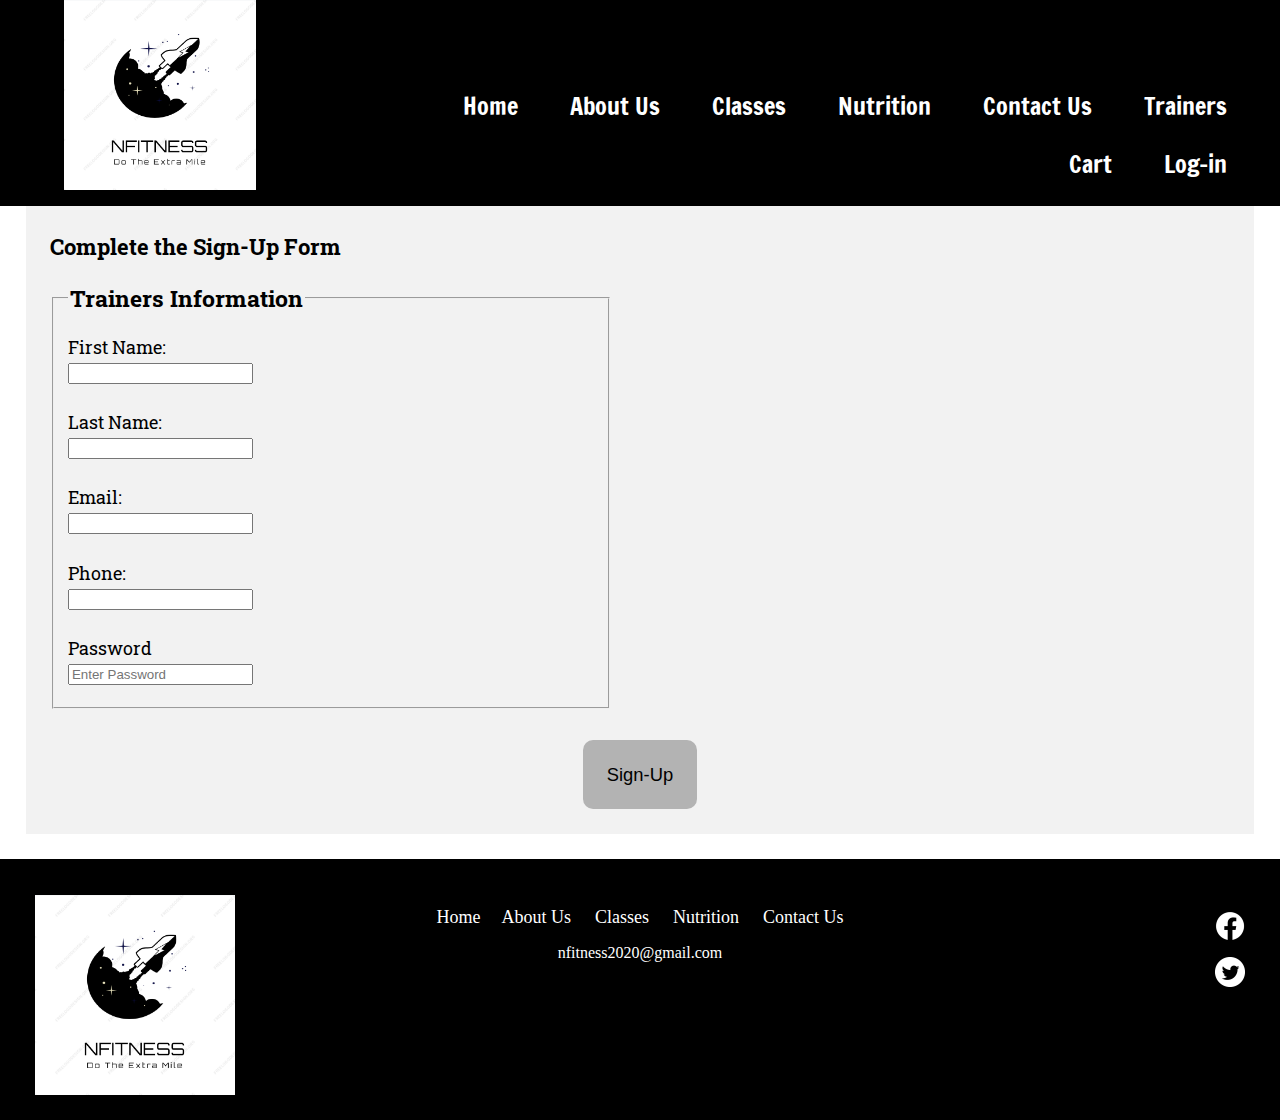
<file: Trainers.html>
<!DOCTYPE html>

<html lang="en">
<head>
	<title> Trainers</title>Nfitness
	<meta charset="utf-8">
	<meta name="viewport" content="width=device-width, initial-scale=1">
	<link rel="stylesheet" href="css/styles.css">
	<meta name="description" content="Nfitness provides a complimentary one-week trial membership. Contact us today to learn more.">
	<link href="https://fonts.googleapis.com/css2?family=Francois+One&family=Roboto+Slab&display=swap" rel="stylesheet">
	<link rel="shortcut icon" href="images/favicon.ico">
	<link rel="icon" type="images/png" sizes="32x32" href="images/favicon-32.png">
	<link rel="apple-touch-icon" sizes="180x180" href="images/apple-touch-icon.png">
	<link rel="icon" sizes="192x192" href="images/android-chrome-192.png">
</head>

<body>

	<div style="background: black; position: fixed;top: 0;width: 100%;">
		<header id="ffc-logo">
			<a href="index.html"><img src="images/Nfitnesslogo.png" alt="Nfitness Logo" width='60%' height='100%'></a>
			
		</header>
		
		<nav class="tablet-desktop" >
			<ul>
			
                &nbsp;&nbsp;<li><a href="index.html">Home</a></li> 
                <li><a href="about.html">About Us</a></li> 
                <li><a href="classes.html">Classes</a></li> 	
                <li><a href="nutrition.html">Nutrition</a></li> 
                <li><a href="contact.html">Contact Us</a></li>
                <li><a href="Trainers.html"> Trainers</a></li>
                <li><a href="cart2.html"> Cart</a></li>
                <li><a href="login.html">Log-in</a></li>
                
				
				  </div>
			</ul>
			
		</nav>
	</div>
		
		<main>
            <h2>Responsive Checkout Form</h2><h2>Responsive Checkout Form</h2>
		
		
		
		<div id="form">
		
			<h3>Complete the Sign-Up Form</h3>
		<form  action="Trainers.php" method="get" class="form-grid"> 
		
			<fieldset>
				<legend> Trainers Information</legend>
				<label for="fName">First Name:</label>
				<input type="text" name="num1" id="fName" required>
				
				<label for="fName">Last Name:</label>
				<input type="text" name="num2" id="lName" required>
				
				<label for="email">Email:</label>
				<input type="email" name="num3" id="email" required>
				
				<label for="phone">Phone:</label>
				<input type="tel" id="phone" name="num4" required>

				<label for="psw">Password</label>
				<input type="password" placeholder="Enter Password" name="num5" required>
			
			</fieldset>
			
			
			<input type="submit" id="submit" value="Sign-Up" class="btn">
			
		</main>
		
		<footer style="padding:10px;">

			<div style="width: 20%; float: left; padding: 2%;">
				<a  href="index.html"><img src="images/Nfitnesslogo.png" alt="Nfitness Logo" width='200px' height='200px' ></a>
			</div>
			
					<div class="copyright" ><p>
				
						<a style="color: rgb(255, 255, 255);font-size: large;"href="index.html">Home</a>&nbsp&nbsp&nbsp&nbsp&nbsp&nbsp
						<a style="color: rgb(255, 255, 255);font-size: large;"href="about.html">About Us</a> &nbsp&nbsp&nbsp&nbsp&nbsp&nbsp
						<a style="color: rgb(255, 255, 255);font-size: large;"href="classes.html">Classes</a> 	&nbsp&nbsp&nbsp&nbsp&nbsp&nbsp
					    <a style="color: rgb(255, 255, 255);font-size: large;"href="nutrition.html">Nutrition</a> &nbsp&nbsp&nbsp&nbsp&nbsp&nbsp
						<a style="color: rgb(255, 255, 255);font-size: large;"href="contact.html">Contact Us</a>
						<p style="font-size: medium;"><a href="mailto:nfitness2020@gmail.com">nfitness2020@gmail.com</a></p>
						
						
					</p>	
						
				</div>
<div style=" float: right; padding: 2%;">
			
	<p><a  href= target="_blank"><img src="images/facebook-logo.png" alt="black and white Facebook logo"></a></p>
		<p>	<a href= target="_blank"><img src="images/twitter-logo.png" alt="black and white Twitter logo"></a></p>
		</div>
		
			
		
			
		</footer>
	<script src="scripts/script.js"></script>
	
</body>
</html>
</file>
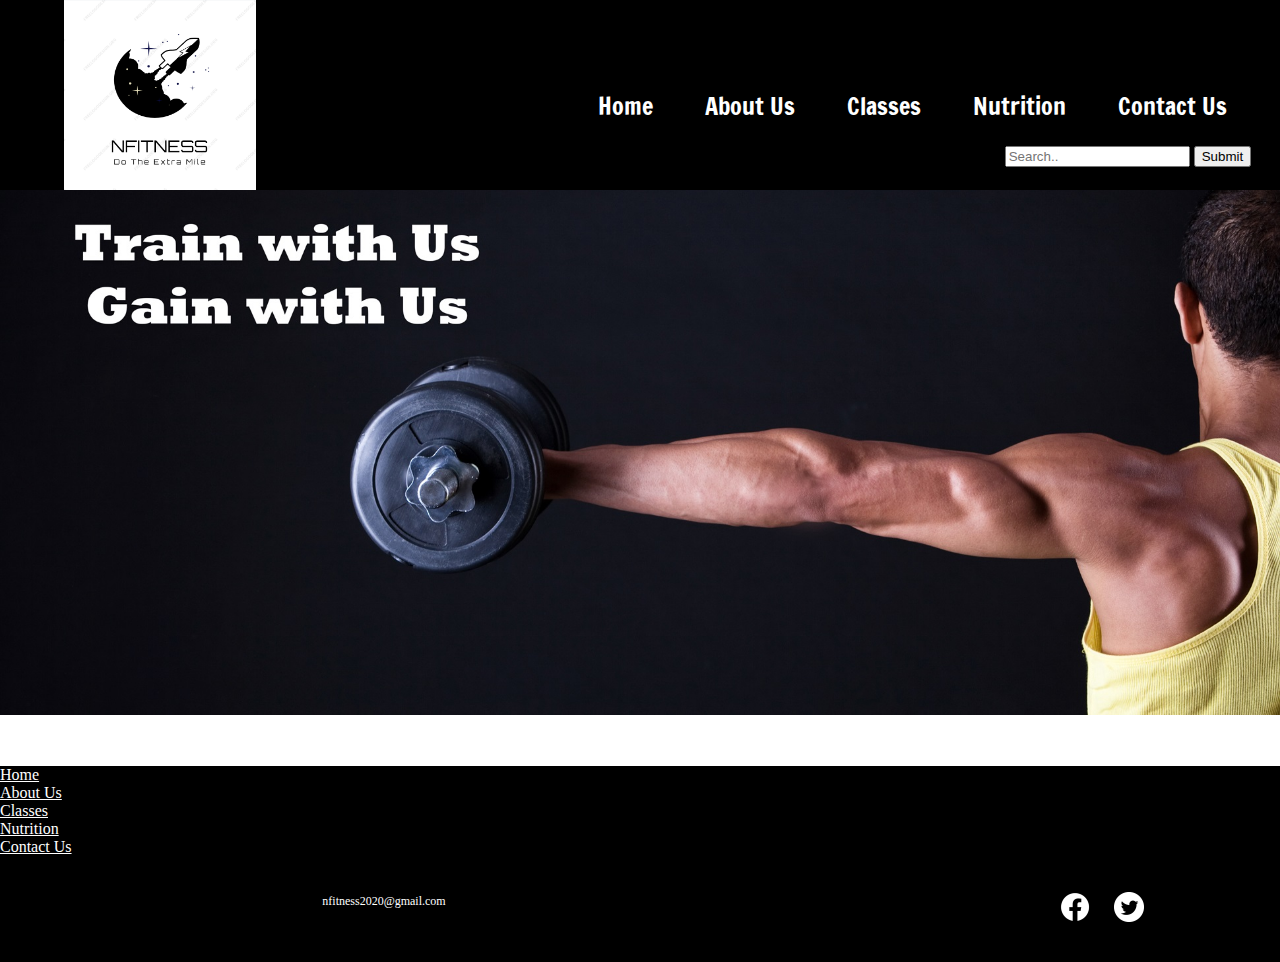
<file: Untitled-1.html>
<!DOCTYPE html>
<html lang="en">
<head>
	<title>Home</title>
	<meta charset="utf-8">
	<meta name="viewport" content="width=device-width, initial-scale=1">
	<link rel="stylesheet" href="css/styles.css">
	<meta name="description" content="Nfitness is an elite fitness center dedicated to helping clients achieve their fitness and nutrition goals.">
	<link href="https://fonts.googleapis.com/css2?family=Francois+One&family=Roboto+Slab&display=swap" rel="stylesheet">
	<link rel="shortcut icon" href="images/favicon.ico">
	<link rel="icon" type="images/png" sizes="32x32" href="images/favicon-32.png">
	<link rel="apple-touch-icon" sizes="180x180" href="images/apple-touch-icon.png">
	<link rel="icon" sizes="192x192" href="images/android-chrome-192.png">
</head>

<body>
			
		<div style="background: black; position: fixed;top: 0;width: 100%;">
		<header id="ffc-logo">
			<a href="index.html"><img src="images/Nfitnesslogo.png" alt="Nfitness Logo" width='60%' height='100%'></a>
		</header>

		
		<nav class="tablet-desktop" >
			<ul>
				<li><a href="index.html">Home</a></li> 
				<li><a href="about.html">About Us</a></li> 
				<li><a href="classes.html">Classes</a></li> 	
				<li><a href="nutrition.html">Nutrition</a></li> 
				<li><a href="contact.html">Contact Us</a></li>
				<div class="search-container">
					<form action="/action_page.php">
					 <li> <input type="text" placeholder="Search.." name="search"></li>
					 <li> <button type="submit">Submit</button></li>
					</form>
				  </div>
			</ul>
		</nav>
	</div>



    <div id="hero" class="tablet-desktop">
        <img src="images/hero-image.jpg" alt="left arm extended holding a weight" style="    margin-top: 150px;">
    </div>





    <main>
		
		<div>
		</div>
		
		</main>





























    <footer>

        <div  style="font-size: medium;" >
            <ul>
                <li><a style="color: rgb(255, 255, 255);font-size: medium;"href="index.html">Home</a></li>
                <li><a style="color: rgb(255, 255, 255);font-size: medium;"href="about.html">About Us</a></li> 
                <li><a style="color: rgb(255, 255, 255);font-size: medium;"href="classes.html">Classes</a></li> 	
                <li><a style="color: rgb(255, 255, 255);font-size: medium;"href="nutrition.html">Nutrition</a></li> 
                <li><a style="color: rgb(255, 255, 255);font-size: medium;"href="contact.html">Contact Us</a></li>
            </ul>
        
    </div>
    
        <div class="copyright">
            
            <p><a href="mailto:nfitness2020@gmail.com">nfitness2020@gmail.com</a></p>
        </div>
        
        <div class="social">
            <a href= target="_blank"><img src="images/facebook-logo.png" alt="black and white Facebook logo"></a>
            <a href= target="_blank"><img src="images/twitter-logo.png" alt="black and white Twitter logo"></a>
        </div>
        
    </footer>
    
</div>

<script src="scripts/script.js"></script>

</body>
</html>
</file>
<file: css/card.css>
* {
  box-sizing: border-box;
}

.columns {
  float: left;
  width: 33.3%;
  padding: 8px;
}

.price {
  list-style-type: none;
  border: 1px solid #eee;
  margin: 0;
  padding: 0;
  -webkit-transition: 0.3s;
  transition: 0.3s;
}

.price:hover {
  box-shadow: 0 8px 12px 0 rgba(0,0,0,0.2)
}

.price .header {
  background-color: #111;
  color: white;
  font-size: 25px;
}

.price li {
  border-bottom: 1px solid #eee;
  padding: 20px;
  text-align: center;
}

.price .grey {
  background-color: #eee;
  font-size: 20px;
}

.button {
  background-color: #04AA6D;
  border: none;
  color: white;
  padding: 10px 25px;
  text-align: center;
  text-decoration: none;
  font-size: 18px;
}

@media only screen and (max-width: 600px) {
  .columns {
    width: 100%;
  }
}
</file>
<file: css/payment.css>
body {
  font-family: Arial;
  font-size: 17px;
  padding: 8px;
}

* {
  box-sizing: border-box;
}

.row {
  display: -ms-flexbox; /* IE10 */
  display: flex;
  -ms-flex-wrap: wrap; /* IE10 */
  flex-wrap: wrap;
  margin: 0 -16px;
}

.col-25 {
  -ms-flex: 25%; /* IE10 */
  flex: 25%;
}

.col-50 {
  -ms-flex: 50%; /* IE10 */
  flex: 50%;
}

.col-75 {
  -ms-flex: 75%; /* IE10 */
  flex: 75%;
}

.col-25,
.col-50,
.col-75 {
  padding: 0 16px;
}

.container {
  background-color: #f2f2f2;
  padding: 5px 20px 15px 20px;
  border: 1px solid lightgrey;
  border-radius: 3px;
}

input[type=text] {
  width: 100%;
  margin-bottom: 20px;
  padding: 12px;
  border: 1px solid #ccc;
  border-radius: 3px;
}

label {
  margin-bottom: 10px;
  display: block;
}

.icon-container {
  margin-bottom: 20px;
  padding: 7px 0;
  font-size: 24px;
}

.btn {
  background-color: #04AA6D;
  color: white;
  padding: 12px;
  margin: 10px 0;
  border: none;
  width: 100%;
  border-radius: 3px;
  cursor: pointer;
  font-size: 17px;
}

.btn:hover {
  background-color: #45a049;
}

a {
  color: #2196F3;
}

hr {
  border: 1px solid lightgrey;
}

span.price {
  float: right;
  color: grey;
}

/* Responsive layout - when the screen is less than 800px wide, make the two columns stack on top of each other instead of next to each other (also change the direction - make the "cart" column go on top) */
@media (max-width: 800px) {
  .row {
    flex-direction: column-reverse;
  }
  .col-25 {
    margin-bottom: 20px;
  }
}
</file>
<file: css/styles.css>
/*
Author: Christopher DeLeon
Date: November 5, 2021
File name: styles.css
*/

/* CSS Reset */
body, header, nav, main, footer, h1, div, img, ul, figure, figcaption, section, article, aside, audio, video {
	margin: 0;
	padding: 0;
	border: 0;
}

/* Style Rules for body and images */
body {
	background-color: #000;
}

img, video {
	max-width: 100%;
	display: block; 
}

/* Style rule for box sizing applies to all elements */
* {
	box-sizing: border-box;
}

/* Begin Style rules for mobile viewport */

/* Style rule for header */
header {
	top: 0;
	background-color: #000;
	height: 190px;
}

header img {
	margin: 0 auto;
}

/* Style rule for hamburger menu */
.mobile-nav a {
	color: #fff;
	font-family: 'Francois One', sans-serif;
	text-align: center;
	font-size: 2em;
	text-decoration: none;
	padding: 3%;
	display: block;
}

.mobile-nav a.menu-icon {
	display: block;
	position: absolute;
	right: 0;
	top: 0;
}

/* Show mobile class, hide tablet-desktop class and menu-links id */
.mobile {
	display: block;
}

.tablet-desktop, #menu-links {
	display: none;
}

/* Style rules for main content */
main {
	background-color: #fff;
	padding: 2%;
	font-size: 1.15em;
	font-family: 'Roboto Slab', serif;
}

video {
	margin: 0 auto 4%;
}

.mobile h3 {
	text-shadow: 5px 5px 8px #ccc;
}

article {
	padding: 2%;
}

article h3 {
	text-align: center;
}

article img {
	margin: 0 auto;
}

article ul {
	margin-left: 10%;
}

article:nth-of-type(2) {
	background-color: rgba(204, 204, 204, 0.3);
}

.tel-link {
	background-color: #404040;
	padding: 2%;
	margin: 0 auto;
	width: 80%;
	text-align: center;
	border-radius: 5px;
}

.tel-link a {
	color: #fff;
	text-decoration: none;
	font-size: 1.5em;
	display: block;
}

.hours {
	margin-left: 10%;
}

.action {
	font-size: 1.35em;
	color: #666600;
	font-weight: bold;
	text-shadow: 5px 5px 8px #ccc;
}

.frame {
	position: relative;
	max-width: 450px;
	margin: 2% auto;
}

.pic-text {
	position: absolute;
	bottom: 0;
	background: rgba(0, 0, 0, 0.5);
	color: #fff;
	width: 100%;
	padding: 20px;
	text-align: center;
	font-family: Verdana, Arial, sans-serif;
	font-size: 1.5em;
	font-weight: bold;
}

#weights, #cardio, #training {
	margin: 0 2%;
}

.round {
	border-radius: 8px;
}

.external-link {
	color: #666600;
	font-weight: bold;
	text-decoration: none;
}

#contact {
	text-align: center;
}

#contact .contact-email-link {
	color: #666600;
	text-decoration: none;
}

.map {
	border: 2px solid #000;
	width: 95%;
	height: 50%;
}

#form {
	margin-top: 2%;
	background-color: #f2f2f2;
	padding: 2%;
}

#form h2 {
	text-align: center;
}

/* Style rules for form elements */
fieldset, input, select, textarea {
	margin-bottom: 2%;
}

fieldset legend {
	font-weight: bold;
	font-size: 1.25em;
}

label {
	display: block;
	padding-top: 3%;
}

form #submit {
	margin: 0 auto;
	border: none;
	display: block;
	padding: 2%;
	background-color: #b3b3b3;
	font-size: 1em;
	border-radius: 10px;
}

/* Style rules for footer content */
footer .copyright {
	font-size: 0.75em;
	text-align: center;
	color: #fff;
	padding: 2% 4%;
	float: left;
	width: 60%;
}

footer p a {
	color: #fff;
	text-decoration: none;
}

.social {
	float: right;
	width: 20%;
	padding: 2%;
}

.social img {
	display: inline-block;
	padding: 5%;
}

/* Media Query for Tablet Viewport */ 
@media screen and (min-width: 630px), print {
	
/* Tablet Viewport: Show tablet-desktop class,hide mobile class */
.tablet-desktop {
	display: block;
}

.mobile, .mobile-nav {
	display: none;
}

/* Tablet Viewport:  Stylerule for header */
header {
	padding-bottom: 2%;
}

/* Tablet Viewport: Style rules for nav area */
nav {
	padding: 1%;
	margin-bottom: 1%;
}

nav ul {
	list-style-type: none;
	text-align: center; 
}

nav li {
	font-size: 1.5em;
	font-family: 'Francois One', sans-serif;
	display: inline-block;
	border-right: 1px solid #fff;
}

nav li:last-child {
	border-right: none;
}

nav li a {
	padding: 0.1em 0.75em;
	display: block;
	color: #fff;
	text-decoration: none;
}

/* Tablet Viewport: Style rules for main content area */
main ul {
	margin: 0 0 4% 10%;
}
	
.grid {
	display: grid;
	grid-template-columns: auto auto auto;
	grid-gap: 20px;
}
	
.pic-text {
	font-size: 1em;
	padding: 10px;
}
	
aside {
	text-align: center;
	font-size: 1.25em;
	font-style: italic;
	font-weight: bold;
	padding: 2%;
	background-color: rgba(204, 204, 204, 0.5);
	box-shadow: 5px 5px 8px #000;
	text-shadow: 5px 5px 5px #b3b3b3;
	border-radius: 0 15px;
}
	
.grid-item4 {
	grid-column: 1 / span 3;
}

#exercises {
	border-top: 1px solid #000;
	border-bottom: 1px solid #000;
	background: linear-gradient(to right, #ccc, #fff);
	background-color: #f2f2f2;
	padding: 1% 2%;
}

#exercises dt {
font-weight: bold;
}

#exercises dd {
	padding: 0.5% 1% 2% 0;
}

.viewex {
	font-weight: bold;
	cursor: pointer;
}

#example {
	display: none;
}

.tel-num {
	font-size: 1.25em;
}

.map {
	width: 600px;
	height: 450px;
}

/*Tablet Viewport: Style Rules for Table */
table {
	border: 1px solid #000;
	border-collapse: collapse;
	margin: 0 auto;
	width: 100%;
}

caption {
	font-size: 1.5em;
	font-weight: bold;
	padding: 1%;
}

th, td {
	border: 1px solid #000;
	padding: 2%;
}

th {
	background-color: #000;
	color: #fff;
	font-size: 1.15em;
}

tr:nth-child(odd) {
	background-color: #ccc;
}

/* Tablet Viewport: Style rule for form element */
form {
	width: 70%;
	margin: 0 auto;
}

/* Tablet Viewport: Animation */
@-webkit-keyframes text-animation {
	0% { font-size: 1em; }
	50% { font-size: 2em; }
	100% { font-size: 1.35em; }
}

@keyframes text-animation {
	0% { font-size: 1em; }
	50% { font-size: 2em; }
	100% { font-size: 1.35em; }
}

figcaption {
	-webkit-animation-name: text-animation;
	animation-name: text-animation;
	-webkit-animation-delay: 3s;
	animation-delay: 3s;
	-webkit-animation-duration: 5s;
	animation-duration: 5s;
}

}
/* Media Query for Desktop Viewport */
@media screen and (min-width: 1015px), print {

/* Desktop Viewport: Style rule for header */
header {
	width: 25%;
	float: left;
	padding-bottom: 0;
}
	
/* Desktop Viewport: Style rules for nav area */
nav {
	float: right;
	width: 70%;
	margin: 4em 1em 0 0;
}
	
nav ul {
	text-align: right;
}
	
nav li {
	border: none;
}
	
nav li a {
	padding: 0.5em 1em;
}
	
nav li a:hover {
	color: #000;
	background-color: #fff;
	transform: scale(1.3);
}
	
/* Desktop Viewport: Style Rules for main content */
main {
	clear: left;
}
	
main h1 {
	font-size: 1.8em;
}
	
article h3 {
	font-size: 1.75em;
}
	
.pic-text {
	font-size: 1.5em;
	padding: 20px;
}
	
.frame {
	opacity: 0.9;
}
	
.frame:hover {
	opacity: 1;
	box-shadow: 8px 8px 10px #808080;
	transform: translateY(10px);
}
	
#weights, #cardio, #training {
	width: 29%;
	float: left;
	margin: 0 2%;
}
	
#exercises {
	clear: left;
}


.offer:hover {
	transform: scale(1.25);
	cursor: pointer;
}

/* Desktop Viewport: Style Rules for form elements */
form {
	width: auto;
}

.form-grid {
	display: grid;
	grid-template-columns: auto auto auto;
	grid-gap: 20px;
}

.btn {
	grid-column: 1 / span 3;
}

}

/* Media Query for Large Desktop Viewports */
@media screen and (min-width: 1921px) {
	
	#container {
		width: 1920px; 
		margin: 0 auto;
	}
	
}

table {
	width: 80%;
}

/* Media Query for Print */
@media print {
	
body {
	background-color: #fff;
	color: #000;
}

.footerheight {height: 200px; 

}









}
</file>
